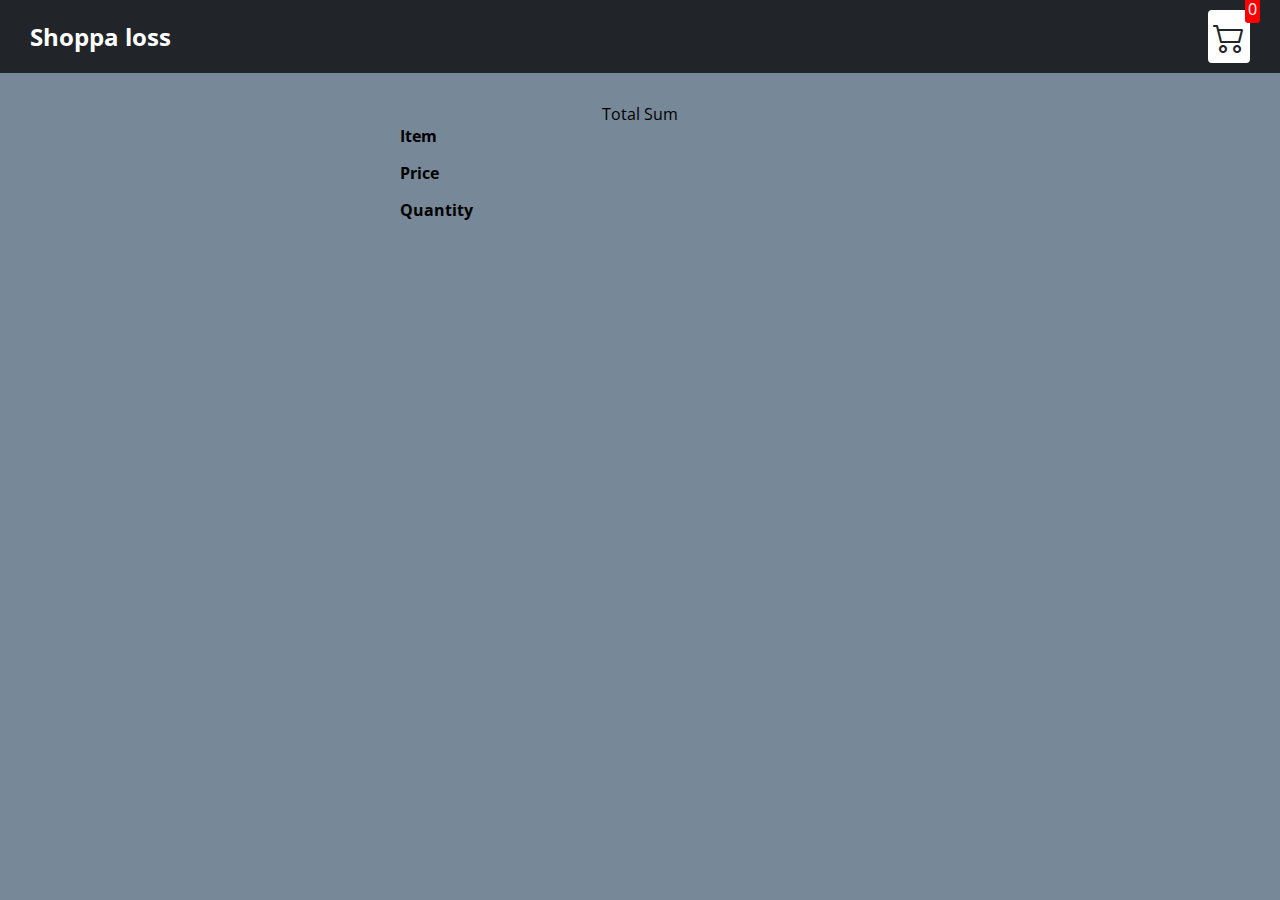
<file: cart.html>
<!DOCTYPE html>
<html lang="en">

<head>
  <meta charset="UTF-8">
  <meta http-equiv="X-UA-Compatible" content="IE=edge">
  <meta name="viewport" content="width=device-width, initial-scale=1.0">
  <title>Shoppa loss</title>
  <link rel="stylesheet" href="css/style.css">
  <link rel="stylesheet" href="https://cdn.jsdelivr.net/npm/bootstrap-icons@1.8.1/font/bootstrap-icons.css">
</head>

<body>
  <div class="navbar">
    <a href="index.html">
      <h2>Shoppa loss</h2>
    </a>

    <a href="cart.html">
      <div class="cart">
        <i class="bi bi-cart2"></i>
        <div id="cartAmount" class="cartAmount">0</div>
      </div>
    </a>

  </div>
  <div class="label">
      <!-- Hållare för att visa totalsumman av alla produkter -->
      Total Sum
  </div>

  <div class="shopping-cart" id="shopping-cart">
     <!-- Generera dynamisk html för alla produkteri kundvagnen här -->
     <h4>Item</h4>
     <h4>Price</h4>
     <h4>Quantity</h4>
  </div>
  
  <script src="./js/data.js"></script>
  <script src="./js/cart.js"></script>
</body>
</html>
</file>
<file: css/style.css>
@import url('https://fonts.googleapis.com/css2?family=Open+Sans&display=swap');

/**
* Default styles
**/

* {
    margin: 0;
    padding: 0;
    box-sizing: border-box;
  }
  
  body {
    font-family: 'Open Sans', sans-serif;
    overflow-x: hidden;
    background-color: lightslategray;
  }
  
  i {
    cursor: pointer;
  }
  
  a {
    text-decoration: none;
    color: white;
  }
  
  /**
  * Navbar
  **/
  
  .navbar {
    display: flex;
    flex-direction: row;
    justify-content: space-between;
    align-items: center;
    background-color: #212529;
    color: white;
    padding: 10px 30px;
    margin-bottom: 30px;
  }
  
  .cart {
    position: relative;
    background-color: #fff;
    color: #212529;
    font-size: 2rem;
    padding: 5px;
    border-radius: 4px;
  }
  .categories {
    display: flex;
    word-break: break-all;
    gap: 25px;
  }

  ul {
    list-style: none;
  }

  a:hover {
    background: rgb(74, 4, 141);
  }

  .menu {
    display: none;
  }
  
  .cartAmount {
    position: absolute;
    top: -15px;
    right: -10px;
    font-size: 1rem;
    background-color: red;
    color: white;
    padding: 3px;
    border-radius: 3px;
  }
  
  /**
  * Shoppen - index.html
  **/
  
  .shop {
    display: grid;
    grid-template-columns: repeat(4, minmax(10rem, 1fr));
    gap: 1rem;
    justify-content: center;
    margin-bottom: 50px;
    padding: 0 2rem;
  }
  /**
  * Read more and read less features
  **/
  #details p {
    display: -webkit-box;
    -webkit-line-clamp: 3;
    -webkit-box-orient: vertical;
    overflow: hidden;
  }
  
  #read::before {
    content: '.....';
    color: green;
    cursor: pointer;
  }
  #details.active p {
    display: block;
  }
  #details.active #read::before {
    content: '---';
    color: red;
    cursor: pointer;
  }
  /**
  * --------------------------
  **/
  @media (max-width: 900px) {
    .shop {
      grid-template-columns: repeat(2, 223px);
    }
  }

  @media (max-width: 768px) {

    .shop {
      grid-template-columns: repeat(2, 223px);
    }
    
    .categories {
      position: absolute;
      flex-direction: column;
      align-items: center;
      width: 35%;
      height: auto;
      background: #212529;
      top: 70px;
      left: -0px;
      transition: 1s;
      border-radius: 5px;
      border: double white 5px;
      padding: 2%;
    }

    ul {
      list-style: none;
      
    }

    .menu {
      display: flex;
      font-size: x-large;
    }

    .hide {
      display: none;
    }

    .slide {
      left: -100%;
    }
  }
  
  @media (max-width: 500px) {
    .shop {
      grid-template-columns: repeat(1, 223px);
    }
    
  }
  
  .item {
    border: 2px solid #212529;
    display: flex;
    flex-direction: column;
    border-radius: 10px;
    padding: 0.5rem 1rem;
    background-color: #fff;
  }
  .item img {
    width: 100%;
    aspect-ratio: 1 / 1;
  }
  
  .details {
    margin-top: auto;
    display: flex;
    flex-direction: column;
    padding: 10px;
    gap: 10px;
  }
  
  .price-quantity {
    display: flex;
    flex-direction: row;
    justify-content: space-between;
    align-items: center;
  }
  
  .buttons {
    display: flex;
    flex-direction: row;
    gap: 8px;
    font-size: 1rem;
  }
  
  .bi-dash-lg {
    color: red;
  }
  
  .bi-plus-lg {
    color: green;
  }

  .btnCategory {
   margin-left: 1rem;
   padding: 0 1rem;
   background-color: #212529;
   outline: 0;
   border: 0;
   color: #fff;
  }
  
  /**
  * Shopinng cart - cart.html
  **/
  
  .shopping-cart {
    display: grid;
    grid-template-columns: repeat(1, 30rem);
    justify-content: center;
    gap: 15px;
  }
  
  .cart-item {
    border: 2px solid #212529;
    border-radius: 10px;
    display: flex;
    justify-content: space-between;
    padding: 1rem;
  }
  
  .title-price-x {
    width: 100%;
    display: flex;
    align-items: center;
    justify-content: space-between;
    
  }
  .bi-x-lg {
    color: red;
    font-weight: bold;
    margin-bottom: auto;
  }
  
  .title-price {
    width: 70%;
    display: flex;
    align-items: center;
    gap: 10px;
    font-weight: 800;
  }
  
  .cart-item-price {
    background-color: #212529;
    font-weight: 700;
    color: white;
    border-radius: 4px;
    padding: 3px 6px;
  }
  
  .bi-plus-lg {
    color: green;
  }

  .removeAll {
    display: block;
    background-color: #212529;
    color: white;
    border: none;
    padding: 6px;
    border-radius: 3px;
    cursor: pointer;
    margin-top: 10px;
    background-color: red;
    margin: 0 auto;
    margin-bottom: 1rem;
  }

  .label {
    text-align: center;
  }
</file>
